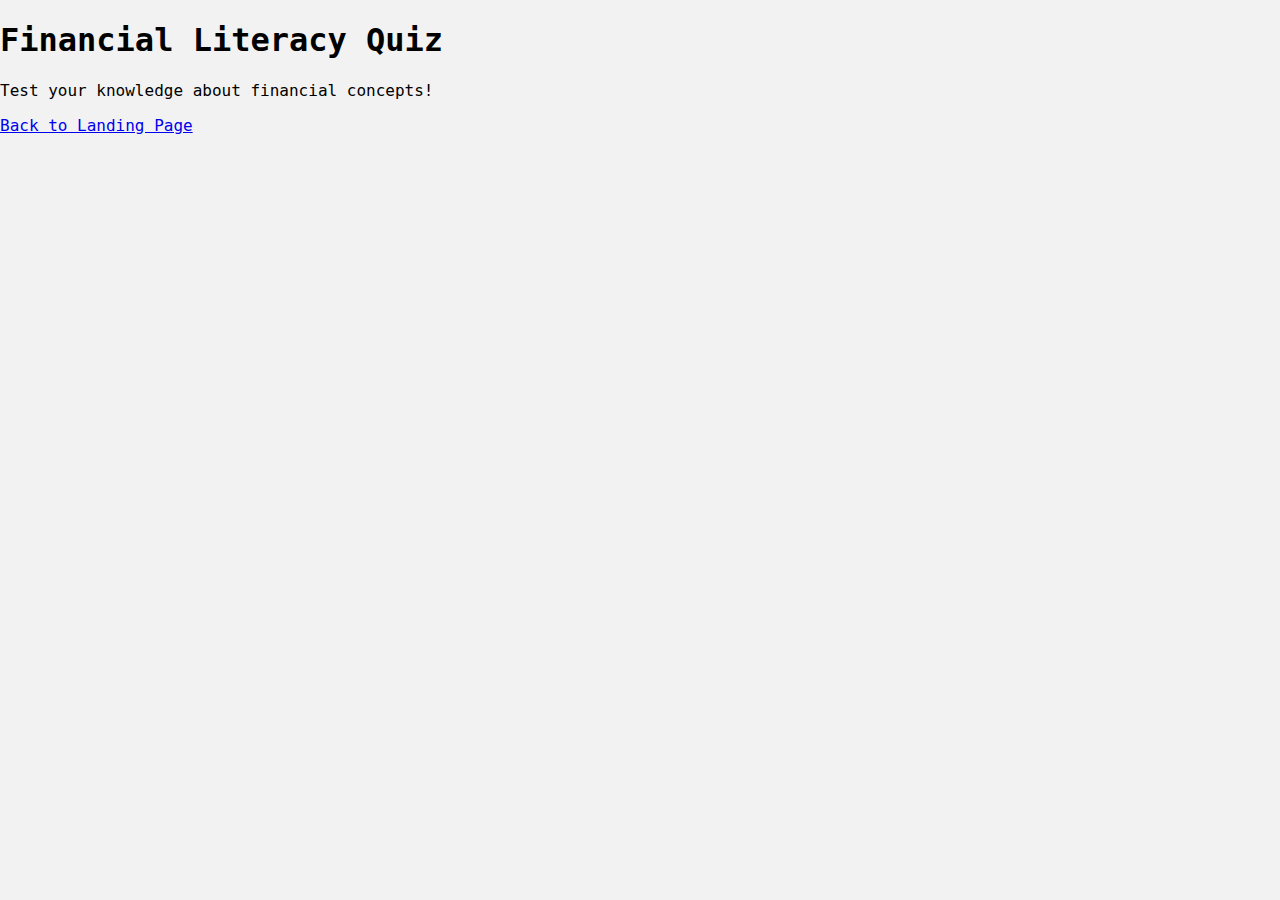
<file: quiz.html>
<!DOCTYPE html>
<html lang="en">
<head>
  <meta charset="UTF-8">
  <meta name="viewport" content="width=device-width, initial-scale=1.0">
  <title>UFinance - Quiz</title>
  <link rel="stylesheet" href="styles.css"> <!-- Link to your external CSS file -->
</head>
<body>
  <header>
    <h1>Financial Literacy Quiz</h1>
    <p>Test your knowledge about financial concepts!</p>
  </header>
  <nav>
    <a href="index.html">Back to Landing Page</a>
  </nav>
</body>
</html>
</file>
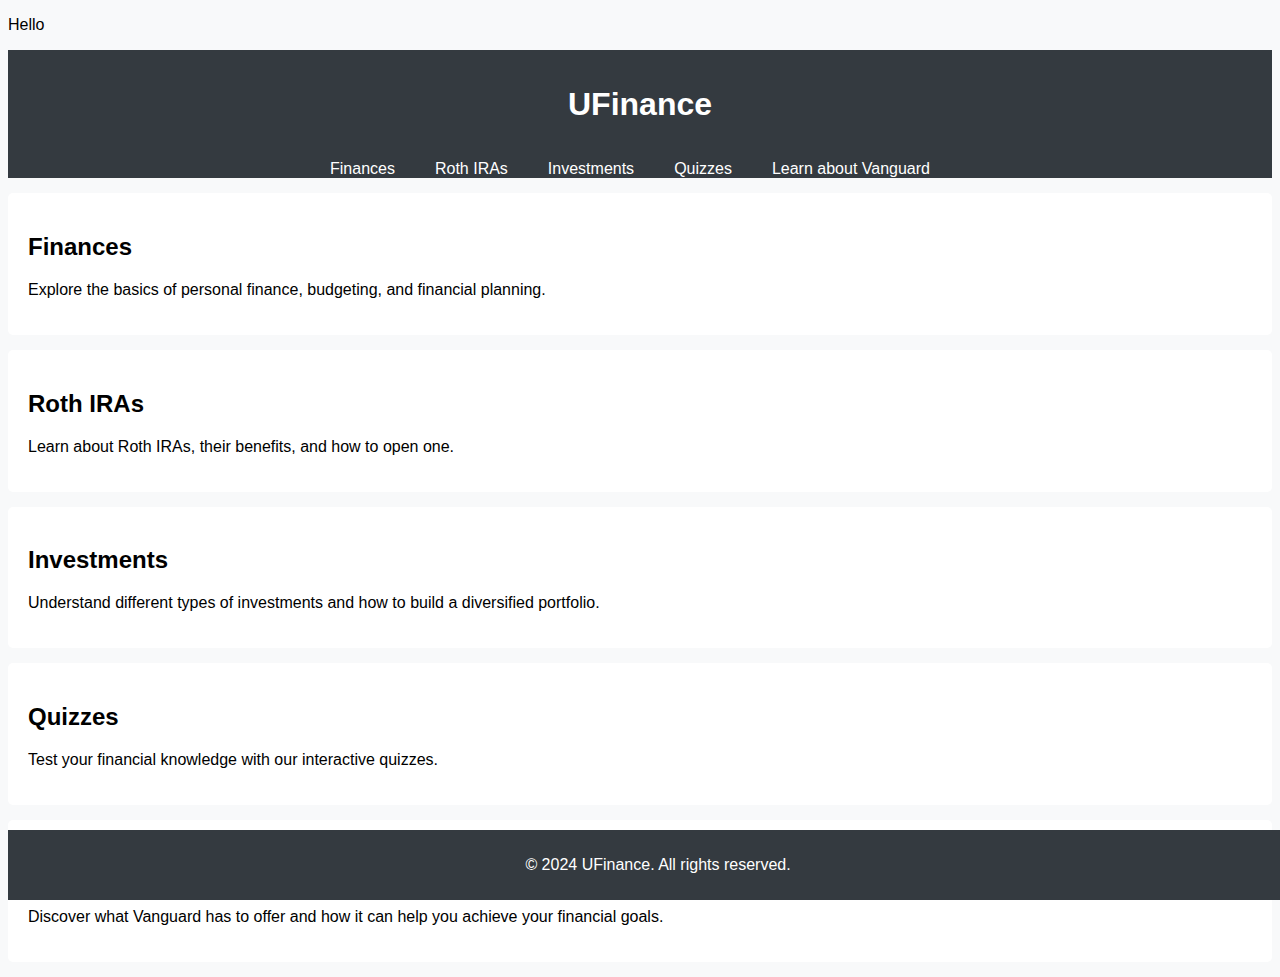
<file: UFinance.html>
<!DOCTYPE html>
<html lang="en">
<head>
    <meta charset="UTF-8">
    <meta name="viewport" content="width=device-width, initial-scale=1.0">
    <title>UFinance</title>
    <style>
        /* Inline CSS */
        body {
            background-color: #f8f9fa;
            font-family: Arial, sans-serif;
        }
        header {
            background-color: #343a40;
            color: white;
            padding: 15px 0;
            text-align: center;
        }
        .navbar {
            margin: 0;
            padding: 0;
            list-style-type: none;
            background-color: #343a40;
            display: flex;
            justify-content: center;
        }
        .navbar li {
            display: inline;
            margin-right: 20px;
        }
        .navbar a {
            color: white;
            text-decoration: none;
            padding: 10px;
        }
        .navbar a:hover {
            text-decoration: underline;
        }
        .content-section {
            padding: 20px;
            margin: 15px 0;
            background-color: white;
            border-radius: 5px;
        }
        footer {
            background-color: #343a40;
            color: white;
            text-align: center;
            padding: 10px;
            position: fixed;
            width: 100%;
            bottom: 0;
        }
    </style>
</head>
<body>
    <p>
        Hello
    </p>
<header>
    <h1>UFinance</h1>
</header>

<ul class="navbar">
    <li><a href="#finances">Finances</a></li>
    <li><a href="#roth-ira">Roth IRAs</a></li>
    <li><a href="#investments">Investments</a></li>
    <li><a href="#quizzes">Quizzes</a></li>
    <li><a href="#vanguard">Learn about Vanguard</a></li>
</ul>

<main class="container">
    <section id="finances" class="content-section">
        <h2>Finances</h2>
        <p>Explore the basics of personal finance, budgeting, and financial planning.</p>
    </section>

    <section id="roth-ira" class="content-section">
        <h2>Roth IRAs</h2>
        <p>Learn about Roth IRAs, their benefits, and how to open one.</p>
    </section>

    <section id="investments" class="content-section">
        <h2>Investments</h2>
        <p>Understand different types of investments and how to build a diversified portfolio.</p>
    </section>

    <section id="quizzes" class="content-section">
        <h2>Quizzes</h2>
        <p>Test your financial knowledge with our interactive quizzes.</p>
    </section>

    <section id="vanguard" class="content-section">
        <h2>Learn about Vanguard</h2>
        <p>Discover what Vanguard has to offer and how it can help you achieve your financial goals.</p>
    </section>
</main>

<footer>
    <p>&copy; 2024 UFinance. All rights reserved.</p>
</footer>

</body>
</html>
</file>
<file: styles.css>
/* Light mode styles (default) */
body {
    background-color: #f2f2f2;
    margin: 0;
    padding: 0;
    font-family: 'Roboto Mono', monospace; /* Apply Roboto Mono font */
    scroll-behavior: smooth; /* Smooth scrolling */
    transition: background-color 0.3s ease, color 0.3s ease; /* Smooth transitions */
  }
  
  h1, h2, h3, h4, h5, h6, p, a {
    font-family: 'Roboto Mono', monospace; /* Apply to all text */
    transition: color 0.3s ease; /* Smooth transitions for text color */
  }
  
  /* Full-screen landing page */
  .financial-section {
    display: flex;
    flex-direction: column;
    justify-content: flex-start;
    align-items: center;
    min-height: 100vh;
    padding: 0;
    font-weight: 300;
    opacity: 0;
    animation: fadeIn 1.5s ease-out forwards; /* Fade in normally for section */
  }
  
  /* Thinner header */
  .header {
    position: relative;
    width: 100%;
    height: 35vh;
    display: flex;
    align-items: flex-end;
    justify-content: center;
    margin: 0;
    box-shadow: 0 4px 8px rgba(0, 0, 0, 0.2); /* Subtle shadow for depth */
    z-index: 1;
    opacity: 0;
    animation: fadeIn 1.2s ease-out forwards; /* Header fades in with no movement */
  }
  
  /* Header image */
  .header-image {
    position: absolute;
    top: 0;
    left: 0;
    width: 100%;
    height: 100%;
    object-fit: cover;
    object-position: center;
    z-index: -1; /* Behind content */
    animation: fadeIn 1.2s ease-out forwards; /* Image fades in with no movement */
  }
  
  /* UFinance logo with Roboto font */
  .logo-container h1 {
    color: #d80027; /* Vanguard red */
    font-size: 70px;
    margin-left: 20px;
    margin-bottom: 0;
    opacity: 0;
    animation: fadeInUp 1.5s ease-out forwards; /* Fade in from bottom */
    animation-delay: 0.5s; /* Slight delay for smooth transition */
    transition: color 0.3s ease;
  }
  
  /* Night mode button */
  .night-mode-toggle {
    position: absolute;
    top: 40vh; /* Positioned right under the picture */
    right: 20px;
    background-color: #d80027;
    color: white;
    padding: 10px 20px;
    border: none;
    border-radius: 8px;
    cursor: pointer;
    font-size: 16px;
    margin-top: 20px;
    transition: background-color 0.3s ease;
    z-index: 2; /* Ensure it's on top of the image */
    opacity: 0;
    animation: fadeInUp 1.5s ease-out forwards;
    animation-delay: 0.7s;
  }
  
  /* Tagline styling */
  .tagline {
    color: #333; /* Default dark gray color */
    font-size: 22px;
    opacity: 0;
    animation: fadeInUp 1.5s ease-out forwards;
    animation-delay: 0.9s; /* Tagline appears after night mode button */
    transition: color 0.3s ease; /* Transition the color smoothly */
  }
  
  /* Button group for navigation */
  .button-group {
    display: flex;
    justify-content: center;
    gap: 20px;
    flex-wrap: wrap;
    margin-top: 50px;
    opacity: 0;
    animation: fadeInUp 1.5s ease-out forwards; /* Buttons fade in and slide up */
    animation-delay: 1.1s; /* Buttons appear last */
  }
  
  .button-inner {
    border-radius: 16px;
    background-color: #d80027; /* Vanguard red */
    color: white;
    padding: 17px 47px;
    text-align: center;
    font-size: 16px;
    box-shadow: 0 4px 6px rgba(0, 0, 0, 0.1);
    transition: background-color 0.3s ease, box-shadow 0.3s ease, transform 0.3s ease;
  }
  
  /* On hover, increase shadow and slightly lift the button */
  .button-inner:hover {
    box-shadow: 0 8px 12px rgba(0, 0, 0, 0.2); 
    transform: translateY(-5px);
    background-color: #b3001b; /* Darker red on hover */
  }
  
  /* Dark mode styles */
  body.dark-mode {
    background-color: #1a1a1a;
    color: #e0e0e0;
  }
  
  body.dark-mode .logo-container h1 {
    color: #e0e0e0;
  }
  
  body.dark-mode .night-mode-toggle {
    background-color: #e0e0e0;
    color: #1a1a1a;
  }
  
  body.dark-mode .button-inner {
    background-color: #333;
    color: #e0e0e0;
  }
  
  body.dark-mode .tagline {
    color: #e0e0e0; /* Update slogan text to light color in dark mode */
  }
  
  /* Fade-in animation */
  @keyframes fadeIn {
    from {
      opacity: 0;
    }
    to {
      opacity: 1;
    }
  }
  
  /* Fade-in and slide-up animation */
  @keyframes fadeInUp {
    from {
      opacity: 0;
      transform: translateY(20px); /* Start from 20px below */
    }
    to {
      opacity: 1;
      transform: translateY(0); /* End at normal position */
    }
  }
  
  /* Responsive design for mobile devices */
  @media (max-width: 991px) {
    .header {
      font-size: 40px;
    }
  
    .logo-container h1 {
      font-size: 50px;
      margin-left: 15px;
    }
  
    .content-wrapper {
      max-width: 100%;
    }
  
    .tagline {
      max-width: 100%;
    }
  
    .button-group {
      margin-top: 40px;
    }
  
    .button-inner {
      padding: 10px 20px;
    }
  
    .night-mode-toggle {
      top: auto;
      bottom: 10px; /* Move the button to the bottom on small screens */
      right: 10px;
    }
  }
</file>
